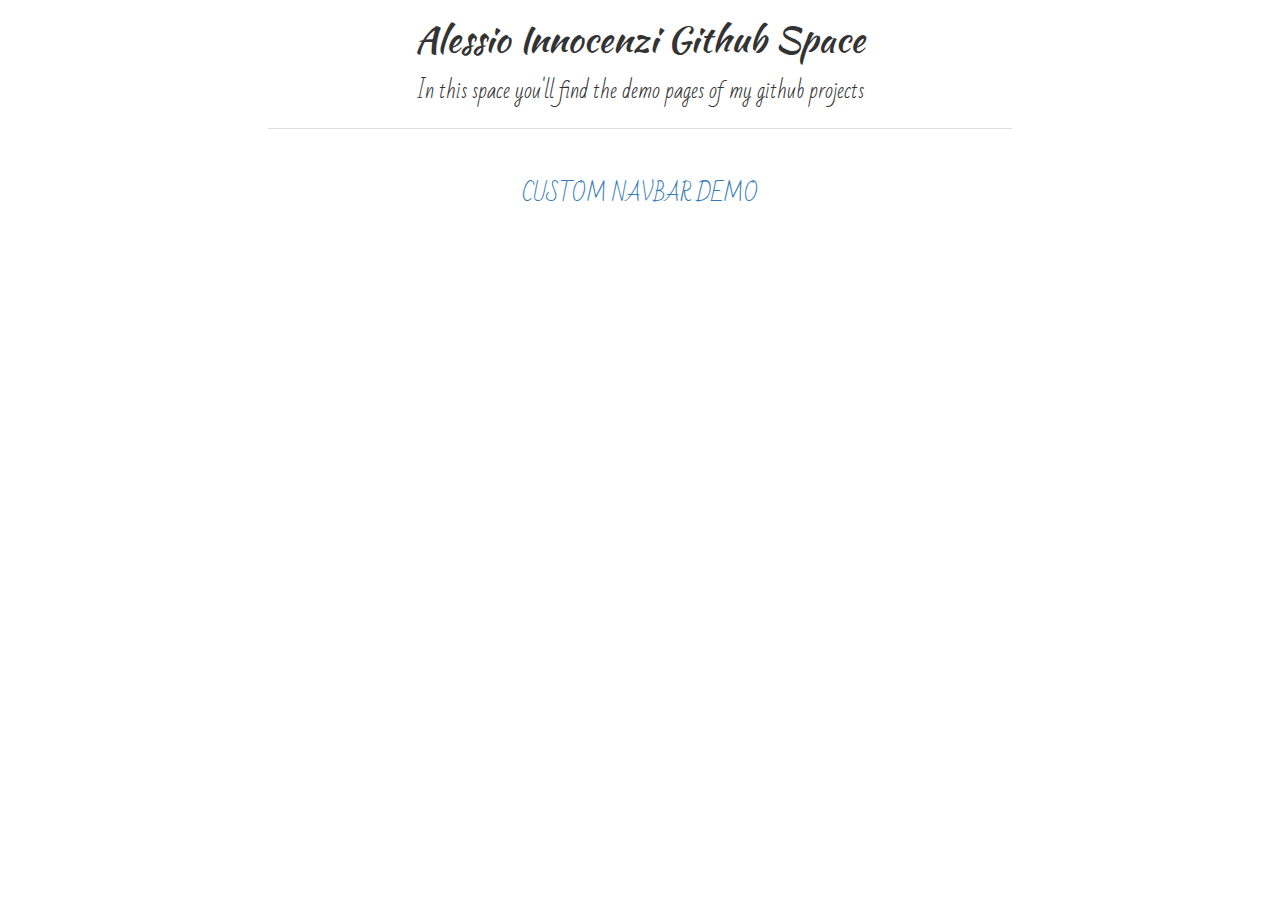
<file: index.html>
<html>
    <head>
        <meta name="viewport" content="width=device-width, initial-scale=1.0">
        <link href="https://maxcdn.bootstrapcdn.com/bootstrap/3.3.7/css/bootstrap.min.css" rel="stylesheet">
        <link href="https://fonts.googleapis.com/css?family=Kaushan+Script" rel="stylesheet">
        <link href="https://fonts.googleapis.com/css?family=Bad+Script" rel="stylesheet">
        <script src="https://code.jquery.com/jquery-3.1.1.min.js"></script>
        <script src="https://maxcdn.bootstrapcdn.com/bootstrap/3.3.7/js/bootstrap.min.js"></script>
        <style>
            body {
                margin: 20px;
            }
            .demos {
                padding-top: 50px;
                margin: 25px 20%;
                border-top: 1px solid #dedede;
            }

            .badscript {
                font-family: 'Bad Script', cursive;
                font-size: 150%;
            }
        </style>
    </head>
    <body class="text-center">
        <h1 style="font-family: 'Kaushan Script', cursive;">Alessio Innocenzi Github Space</h1>
        <h3 class="badscript">In this space you'll find the demo pages of my github projects</h3>
        <div class="demos badscript">
            <a href="custom-navbar/index.html">CUSTOM NAVBAR DEMO</a>
        </div>
    </body>
</html>
</file>
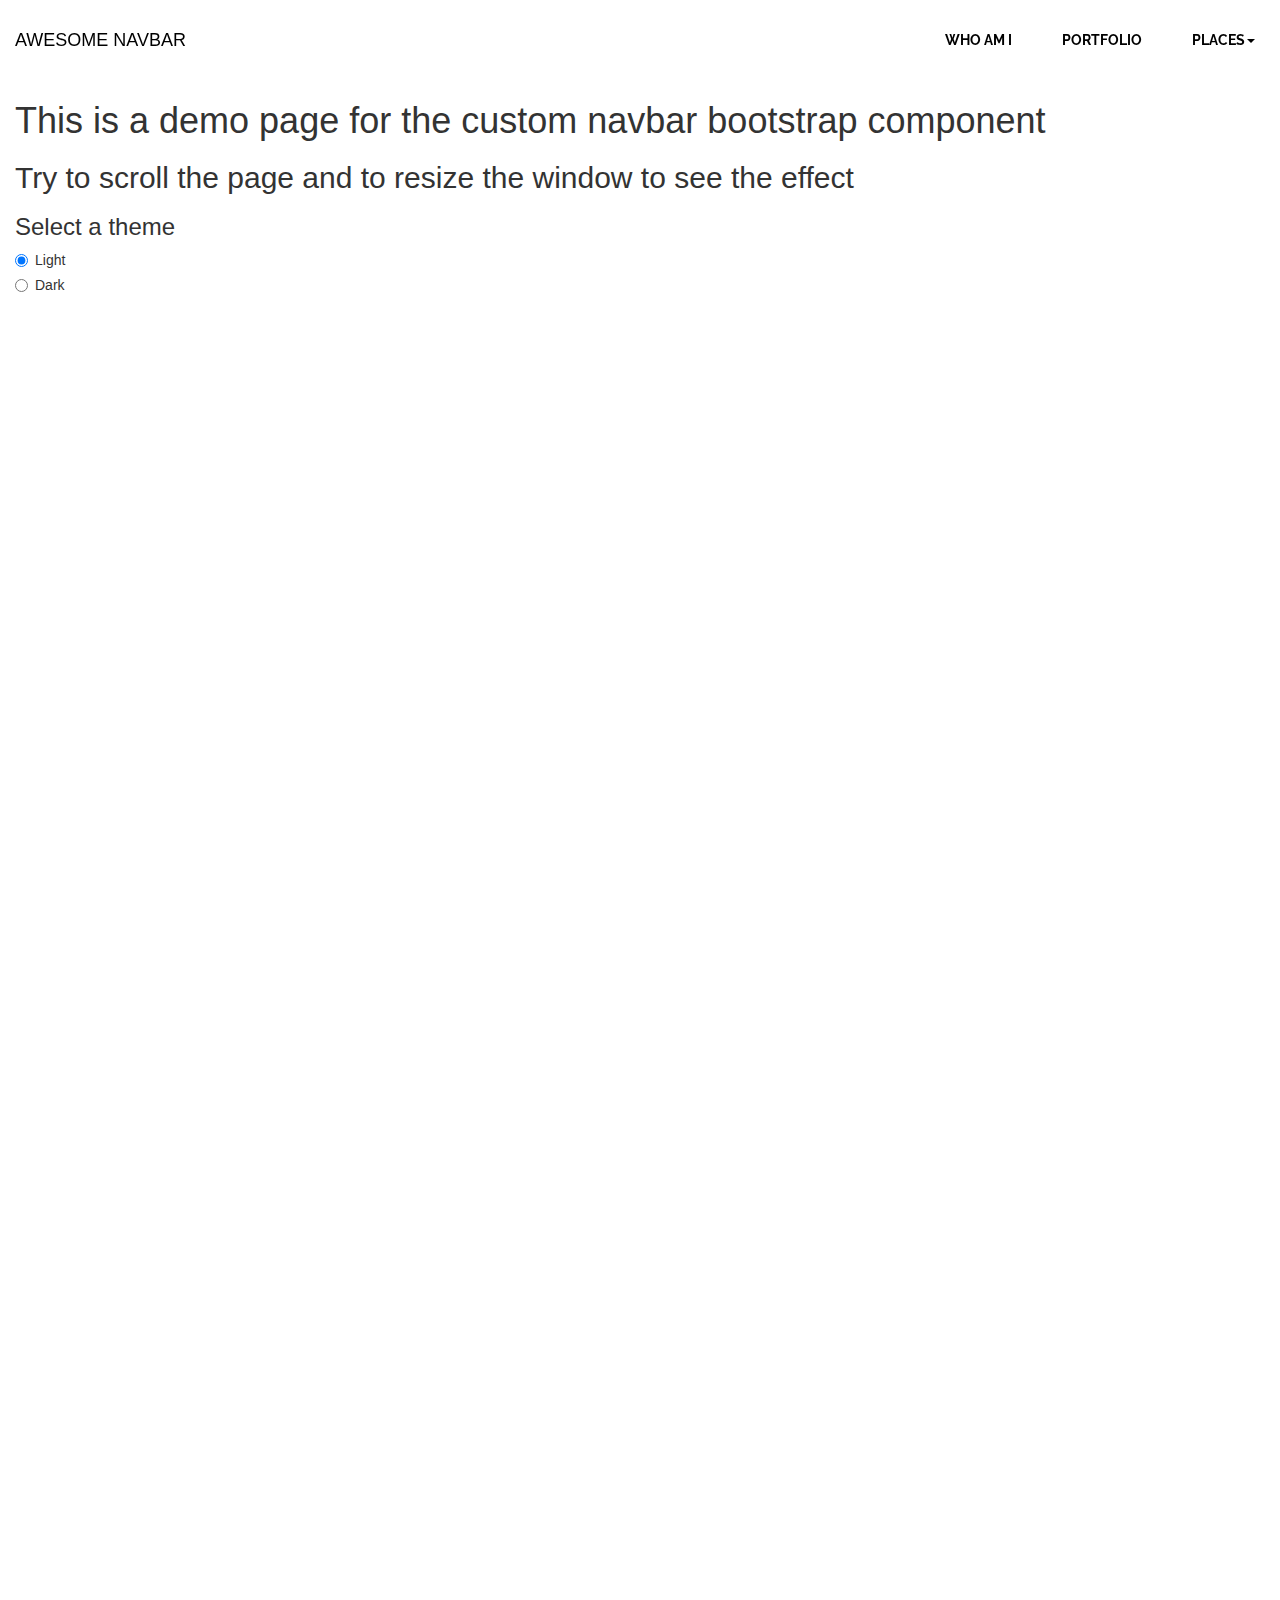
<file: custom-navbar/index.html>
<html>
    <head>
        <meta name="viewport" content="width=device-width, initial-scale=1.0">
        <link href="https://maxcdn.bootstrapcdn.com/bootstrap/3.3.7/css/bootstrap.min.css" rel="stylesheet">
        <link href="custom-navbar.css" rel="stylesheet" />
        <script src="https://code.jquery.com/jquery-3.1.1.min.js"></script>
        <script src="https://maxcdn.bootstrapcdn.com/bootstrap/3.3.7/js/bootstrap.min.js"></script>
        <script src="custom-navbar.js"></script>
        <script src="theme.js"></script>
        <script>
            $(document).ready(function(){
                $(".custom-navbar").navbar();
            });
        </script>
    </head>
    <body>
        <nav class="navbar navbar-fixed-top custom-navbar">
            <div class="container-fluid">
                <div class="navbar-header custom-collapsed">
                    <a class="navbar-brand" href="#">AWESOME NAVBAR</a>
                    <button type="button" class="navbar-toggle" data-toggle="collapse" data-target="#myNavbar">
                        <span class="icon-bar"></span>
                        <span class="icon-bar"></span>
                        <span class="icon-bar"></span> 
                    </button>
                </div>
                <div class="collapse navbar-collapse" id="myNavbar">
                    <ul class="nav navbar-nav custom-collapsed">
                        <li><a href="#">WHO AM I</a></li>
                        <li><a href="#">PORTFOLIO</a></li>
                        <li class="dropdown">
                            <a class="dropdown-toggle" data-toggle="dropdown" href="#">PLACES<span class="caret"></span></a>
                            <ul class="dropdown-menu">
                                <li><a href="#">ITALY</a></li>
                                <li><a href="#">USA</a></li>
                                <li><a href="#">GERMANY</a></li>
                            </ul>
                        </li>
                    </ul>
                </div>
            </div>
        </nav>
        <div class="container-fluid" style="margin-top:81px;">
            <h1>This is a demo page for the custom navbar bootstrap component</h1>
            <h2>Try to scroll the page and to resize the window to see the effect</h2>
            <div>
                <h3>Select a theme</h3>
                <div class="radio">
                    <label><input type="radio" name="theme" value="0" checked>Light</label>
                </div>
                <div class="radio">
                    <label><input type="radio" name="theme" value="1" >Dark</label>
                </div>
            </div>
            <br/><br/><br/><br/><br/><br/><br/><br/><br/><br/><br/><br/><br/><br/><br/><br/><br/><br/><br/><br/><br/><br/><br/><br/>
            <br/><br/><br/><br/><br/><br/><br/><br/><br/><br/><br/><br/><br/><br/><br/><br/><br/><br/><br/><br/><br/><br/><br/><br/><br/>
            <br/><br/><br/><br/><br/><br/><br/><br/><br/><br/><br/><br/><br/><br/><br/><br/><br/><br/><br/><br/><br/><br/><br/><br/><br/><br/>
            <br/><br/><br/><br/><br/><br/><br/><br/><br/><br/><br/><br/><br/><br/><br/><br/><br/><br/><br/><br/><br/><br/>v<br/><br/><br/><br/><br/>
            <br/><br/><br/><br/><br/><br/><br/><br/><br/><br/><br/><br/><br/><br/><br/><br/><br/><br/><br/><br/><br/><br/><br/><br/><br/><br/><br/><br/><br/><br/><br/><br/><br/><br/><br/><br/>
            <br/><br/><br/><br/><br/><br/><br/><br/><br/><br/><br/><br/><br/><br/><br/><br/><br/><br/><br/><br/><br/><br/><br/><br/><br/><br/>
        </div>
    </body>
</html>
</file>
<file: custom-navbar/custom-navbar.css>
.navbar-nav li a {
	padding: 5px 0;
    margin: 10px 25px;
    font-weight: bold;
    border-bottom: 1px solid transparent;
    transition: 0.2s border-color linear;
}

.navbar-nav li a:hover {
	padding: 5px 0;
    margin: 10px 25px;
    font-weight: bold;
    border-bottom: 1px solid;
    transition: 0.2s border-color linear;
    background: none;
}

.navbar-nav li a:focus {
    background: none;
}

nav.navbar {
	transition: 0.2s all ease-in-out;
}

.custom-expanded {
	transition: 0.2s all ease-in-out;
}

.custom-collapsed {
	padding: 15px 0;
}

 ul.nav .open>a, ul.nav .open>a:focus, ul.nav .open>a:hover {
    background: none;
}

.nav .open>a, .nav .open>a:focus, .nav .open>a:hover{
    border: none;
}

/* button.navbar-toggle .icon-bar{
    -webkit-transition: all 0.4s linear;
    -moz-transition: all 0.4s linear;
    transition: all 0.4s linear;
}

button.animate-menu .icon-bar:nth-child(1){
    transform: translateY(10px) rotateZ(45deg);
    -webkit-transition: transform 0.4s linear;
    -moz-transition: transform 0.4s linear;
    transition: transform 0.4s linear;
}

button.animate-menu .icon-bar:nth-child(2){
    visibility: hidden;
    opacity: 0;
    -webkit-transition: all 0.4s linear;
    -moz-transition: all 0.4s linear;
    transition: all 0.4s linear;
}

button.animate-menu .icon-bar:nth-child(3){
    transform: translateY(-2px) rotateZ(-45deg);
    -webkit-transition: transform 0.4s linear;
    -moz-transition: transform 0.4s linear;
    transition: transform 0.4s linear;
} */

ul.dropdown-menu {
    background: #fff;
}

@media (max-width: 767px){
    .navbar-nav .open .dropdown-menu {
        background: #fff;
    }
}
</file>
